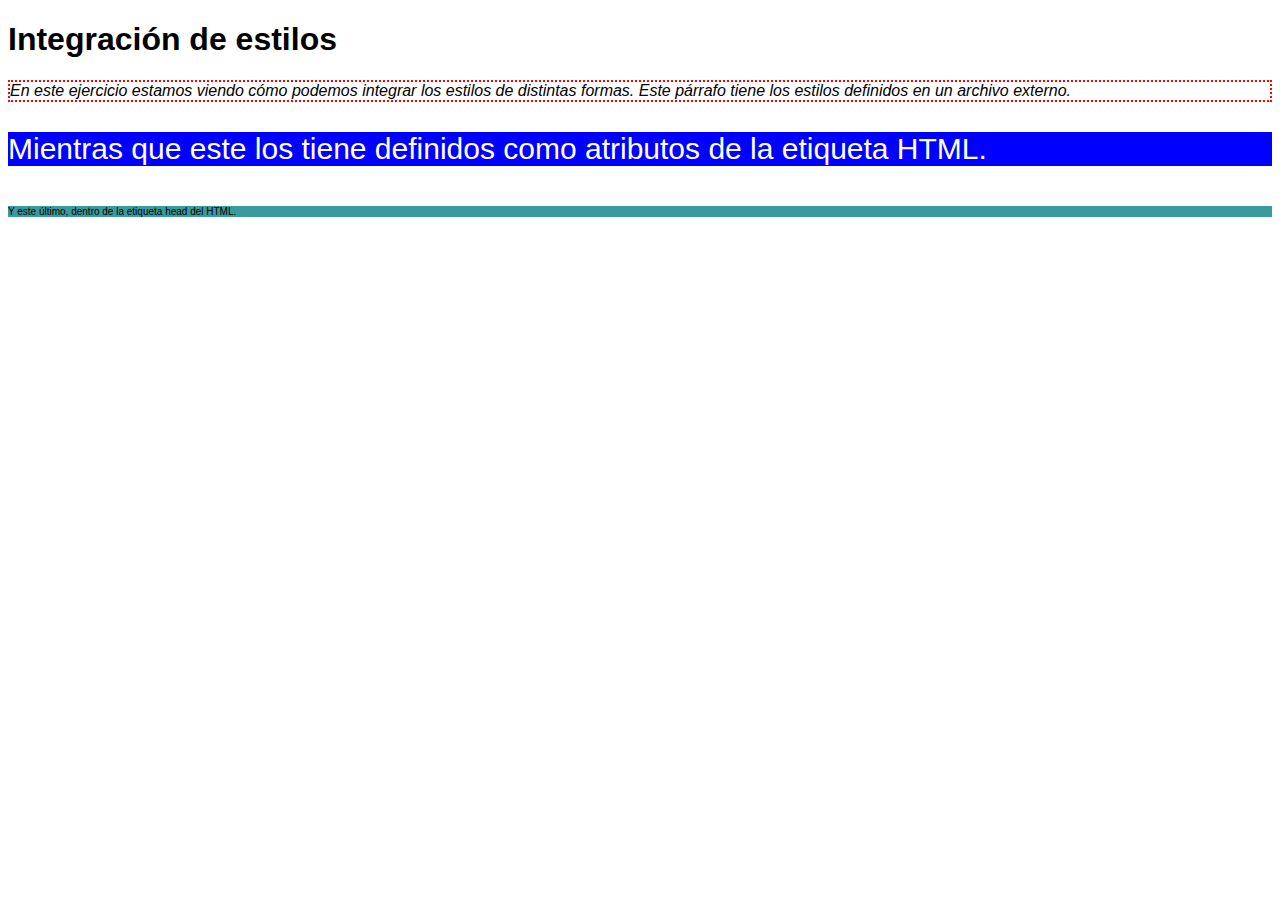
<file: ejercicio1/index.html>
<!DOCTYPE html>
<html>
    <head>
        <title>Ejercicio 1</title>
        <meta charset="utf-8">
        <link rel="stylesheet" href="style.css">
        <style>
            #third {
                background-color: rgb(58, 155, 158);
                margin-top: 40px;
                font-size: 10px
            }
        </style>
    </head>
    <body>
        <h1>Integración de estilos</h1>
            <p class="first">En este ejercicio estamos viendo cómo podemos integrar los estilos de distintas formas. Este párrafo tiene los estilos definidos en un archivo externo.</p>
            <p style="font-size: 30px; color: white; background-color:blue;">Mientras que este los tiene definidos como atributos de la etiqueta HTML.</p>
            <p id="third">Y este último, dentro de la etiqueta head del HTML.</p>
    </body>

</html>
</file>
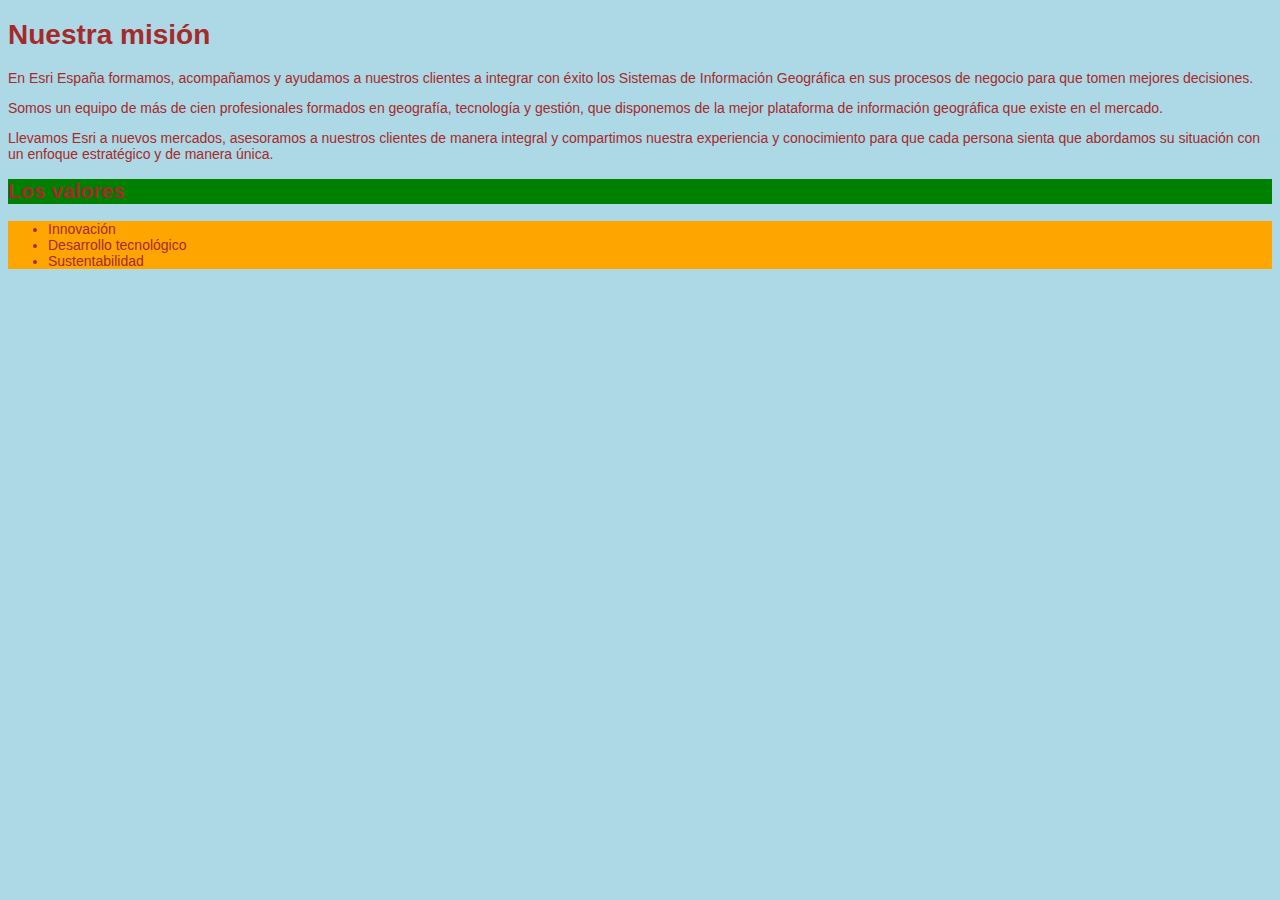
<file: ejercicio2/index.html>
<!DOCTYPE html>
<html>
    <head>
        <title>Ejercicio 2</title>
        <meta charset="utf-8">
        <link rel="stylesheet" href="style.css">
    </head>
    <body>
        <h1>Nuestra misión</h1>
        <div>
            <p>En Esri España formamos, acompañamos y ayudamos a nuestros clientes a integrar con éxito los Sistemas de Información Geográfica en sus procesos de negocio para que tomen mejores decisiones.</p>
            <p>Somos un equipo de más de cien profesionales formados en geografía, tecnología y gestión, que disponemos de la mejor plataforma de información geográfica que existe en el mercado.</p>
            <p>Llevamos Esri a nuevos mercados, asesoramos a nuestros clientes de manera integral y compartimos nuestra experiencia y conocimiento para que cada persona sienta que abordamos su situación con un enfoque estratégico y de manera única.</p>
        </div>
        <div>
            <h2>Los valores</h2>
            <ul>
                <li>Innovación</li>
                <li>Desarrollo tecnológico</li>
                <li>Sustentabilidad</li>
            </ul>
        </div>
    </body>
</html>
</file>
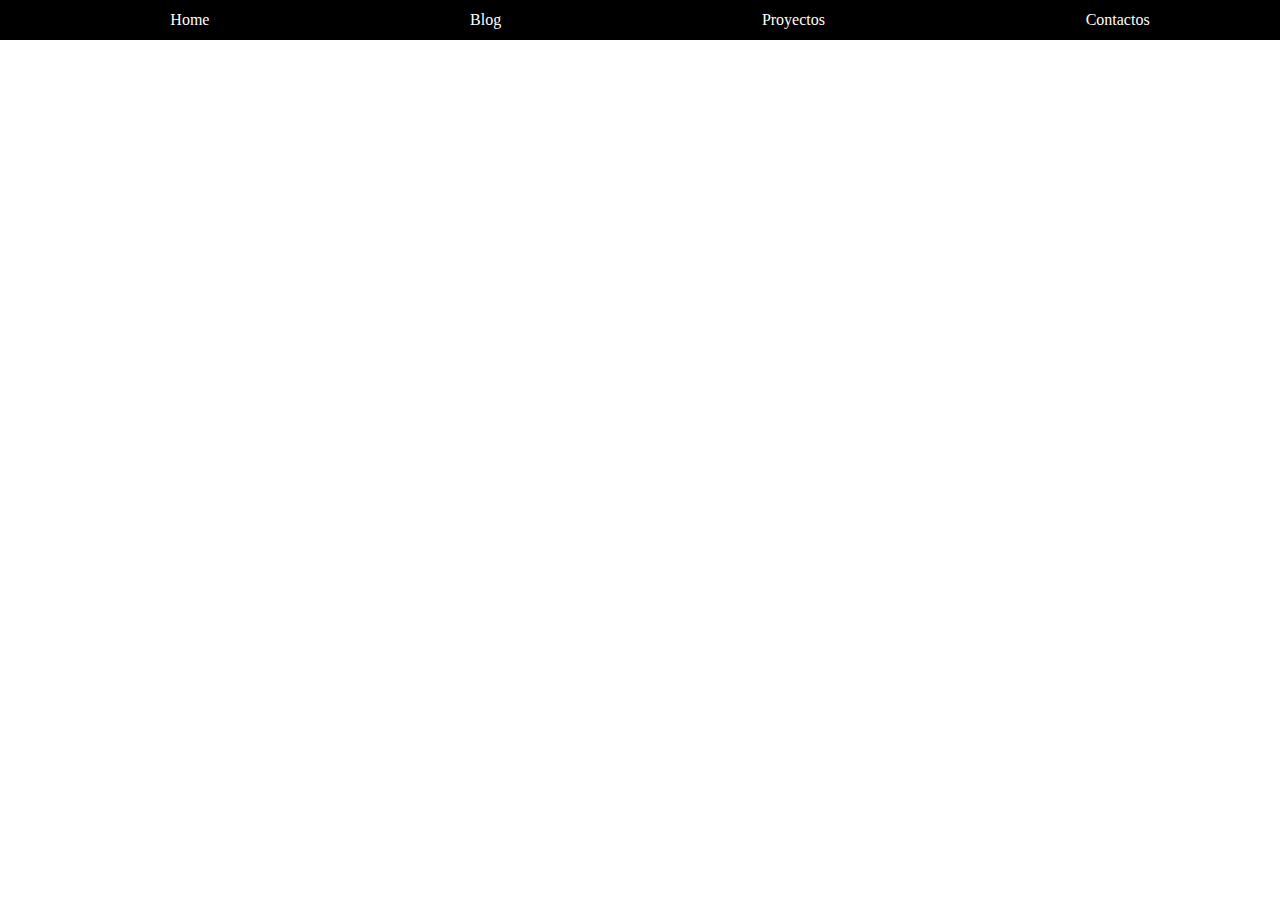
<file: ejercicio3/index.html>
<!DOCTYPE html>
<html>
    <head>
        <title>Ejercicio 3</title>
        <meta charset="utf-8">
        <link rel="stylesheet" href="style.css">
    </head>
    <body>
        <ul class="menu">
            <li>Home</li>
            <li>Blog</li>
            <li>Proyectos</li>
            <li>Contactos</li>
        </ul>
    </body>
</html>
</file>
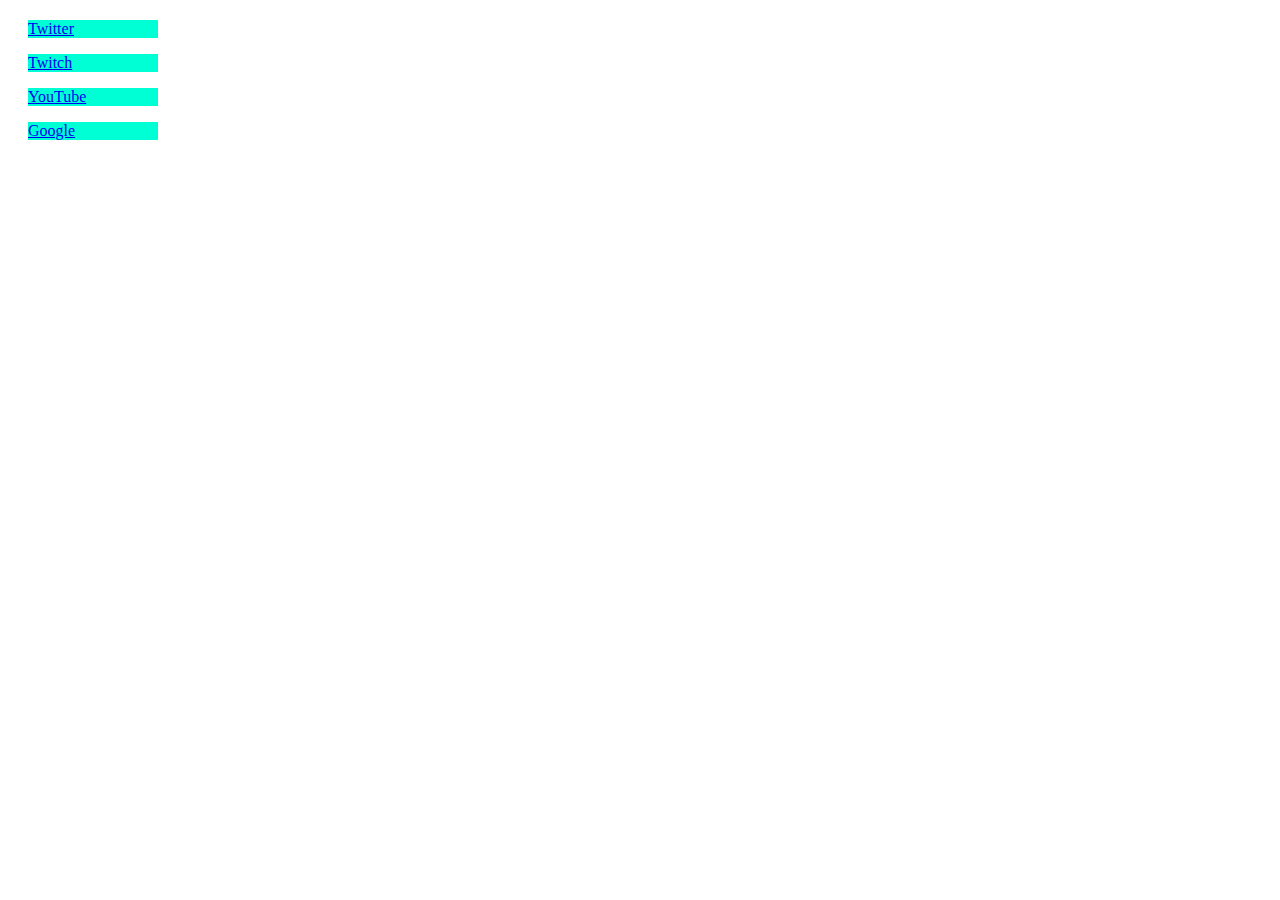
<file: ejercicio4/index.html>
<!DOCTYPE html>
<html>
    <head>
        <title>Ejercicio 4</title>
        <meta charset="utf-8">
        <link rel="stylesheet" href="style.css">
    </head>
    <body>
        <div class="menu">
            <p><a href="https://www.twitter.com" target=>Twitter</a></p>
            <p><a href="https://www.twitch.com" target=>Twitch</a></p>
            <p><a href="https://www.youtube.com" target=>YouTube</a></p>
            <p><a href="https://www.google.com" target=>Google</a></p>
        </div>
    </body>
</html>
</file>
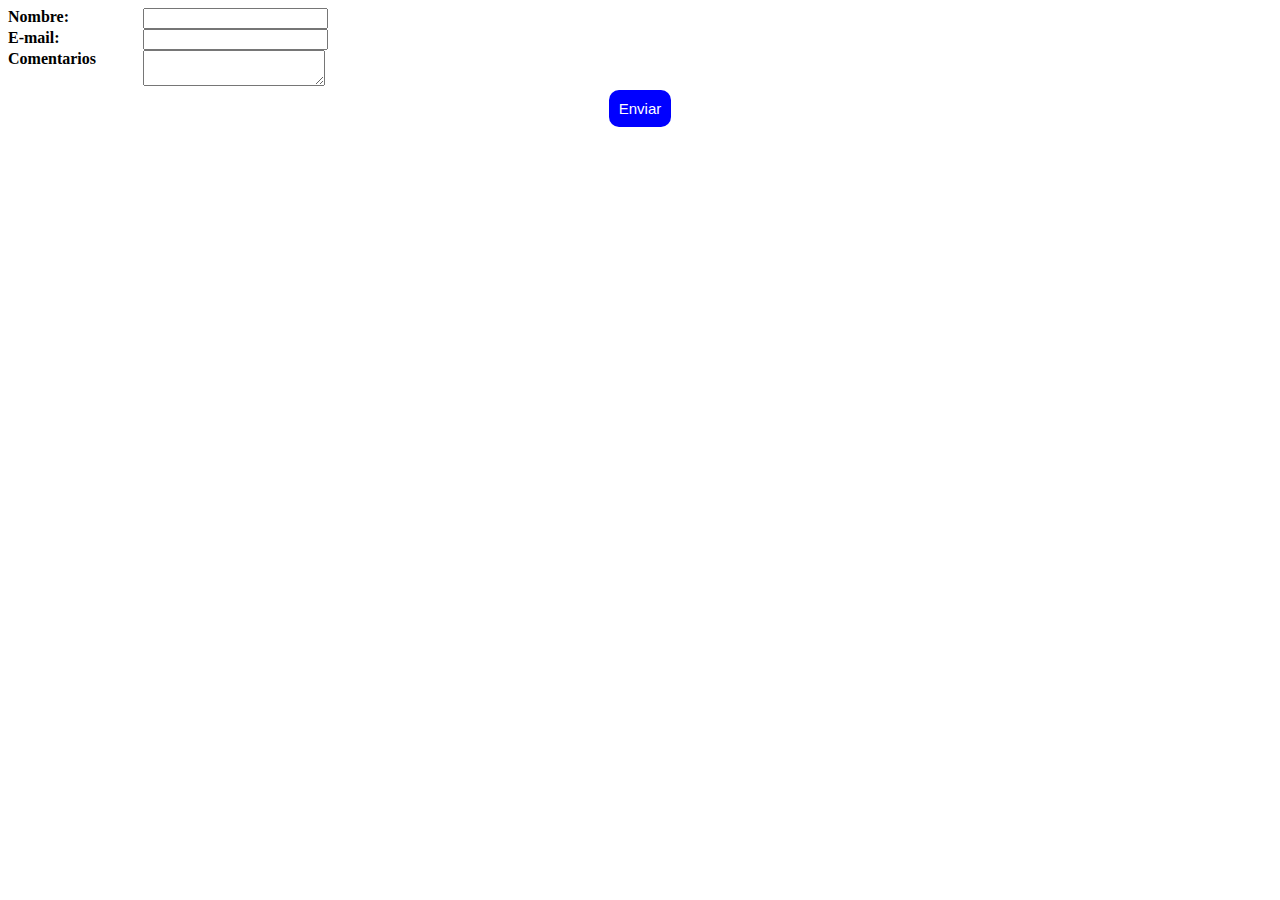
<file: ejercicio5/index.html>
<!DOCTYPE html>
<html>
    <head>
        <title>Ejercicio 5</title>
        <meta charset="utf-8">
        <link rel="stylesheet" href="style.css">
    </head>
    <body>
        <form action="POST" id="#form">
            <label class= "label-form" for="firstName">Nombre:</label>
            <input type="text" name="firstName">
            <!-- br is applied to have a single line break for each input.
            The br tag is empty, meaning it has no end tag.-->
            <br>
            <label class= "label-form" for="mail">E-mail:</label>
            <input type="mail" name="mail">
            <br>
            <label class= "label-form" for="comments">Comentarios</label>
            <textarea name="comments"></textarea>
            <br>
            <!-- The div tag is used to define the division of section from the
            form to the send button we want to create. It is used as a container
            for HTML elements, with is then styled in the .css doc.-->
            <div class="form-button">
                <button class="send-button" type="submit">Enviar</button>
            </div>
        </form>
    </body>
</html>
</file>
<file: ejercicio1/style.css>
body {
    font-family:'Segoe UI', Tahoma, Geneva, Verdana, sans-serif
}

.first {
    font-style: italic;
    border: 2px dotted red;
}
</file>
<file: ejercicio2/style.css>
body{
    font-size: 14px;
    font-family: 'Gill Sans', 'Gill Sans MT', Calibri, 'Trebuchet MS', sans-serif;
    color: brown;
    background-color: lightblue;
    line-height: 1.15;
}

@media all and (min-width: 600px) {
    h2{
        background-color: green;
    }
    ul {
        background-color: orange;
    }
}
</file>
<file: ejercicio3/style.css>
body {
    margin: 0;
}

.menu {
    margin: 0;
    background-color: black;
    color: white;
    list-style: none;
    display: flex;
    flex-direction:row;
    justify-content: space-around;
    align-items: center;
    height: 40px;
}
.menu li:hover {
    color: pink;
}
</file>
<file: ejercicio4/style.css>
.menu {
    margin: 20px
}

.menu p{
    background-color: rgb(0, 255, 213);
    width: 130px;
}

.menu a:hover {
    color: red;
}

.menu a:visited {
    color: green;
}
</file>
<file: ejercicio5/style.css>
#form{
    border: 1px solid black;
    padding: 20px;
}

.label-form {
    font-weight: bolder;
    padding-right: 35px;
    width: 100px;
    float: left;
}

.form-button {
    text-align: center;
}

.send-button {
    color: white;
    background-color: blue;
    font-size: 15px;
    border: none;
    border-radius: 10px;
    padding: 10px;
}
.send-button:hover {
    cursor: pointer;
    background-color: rgb(111, 230, 235);
}
</file>
